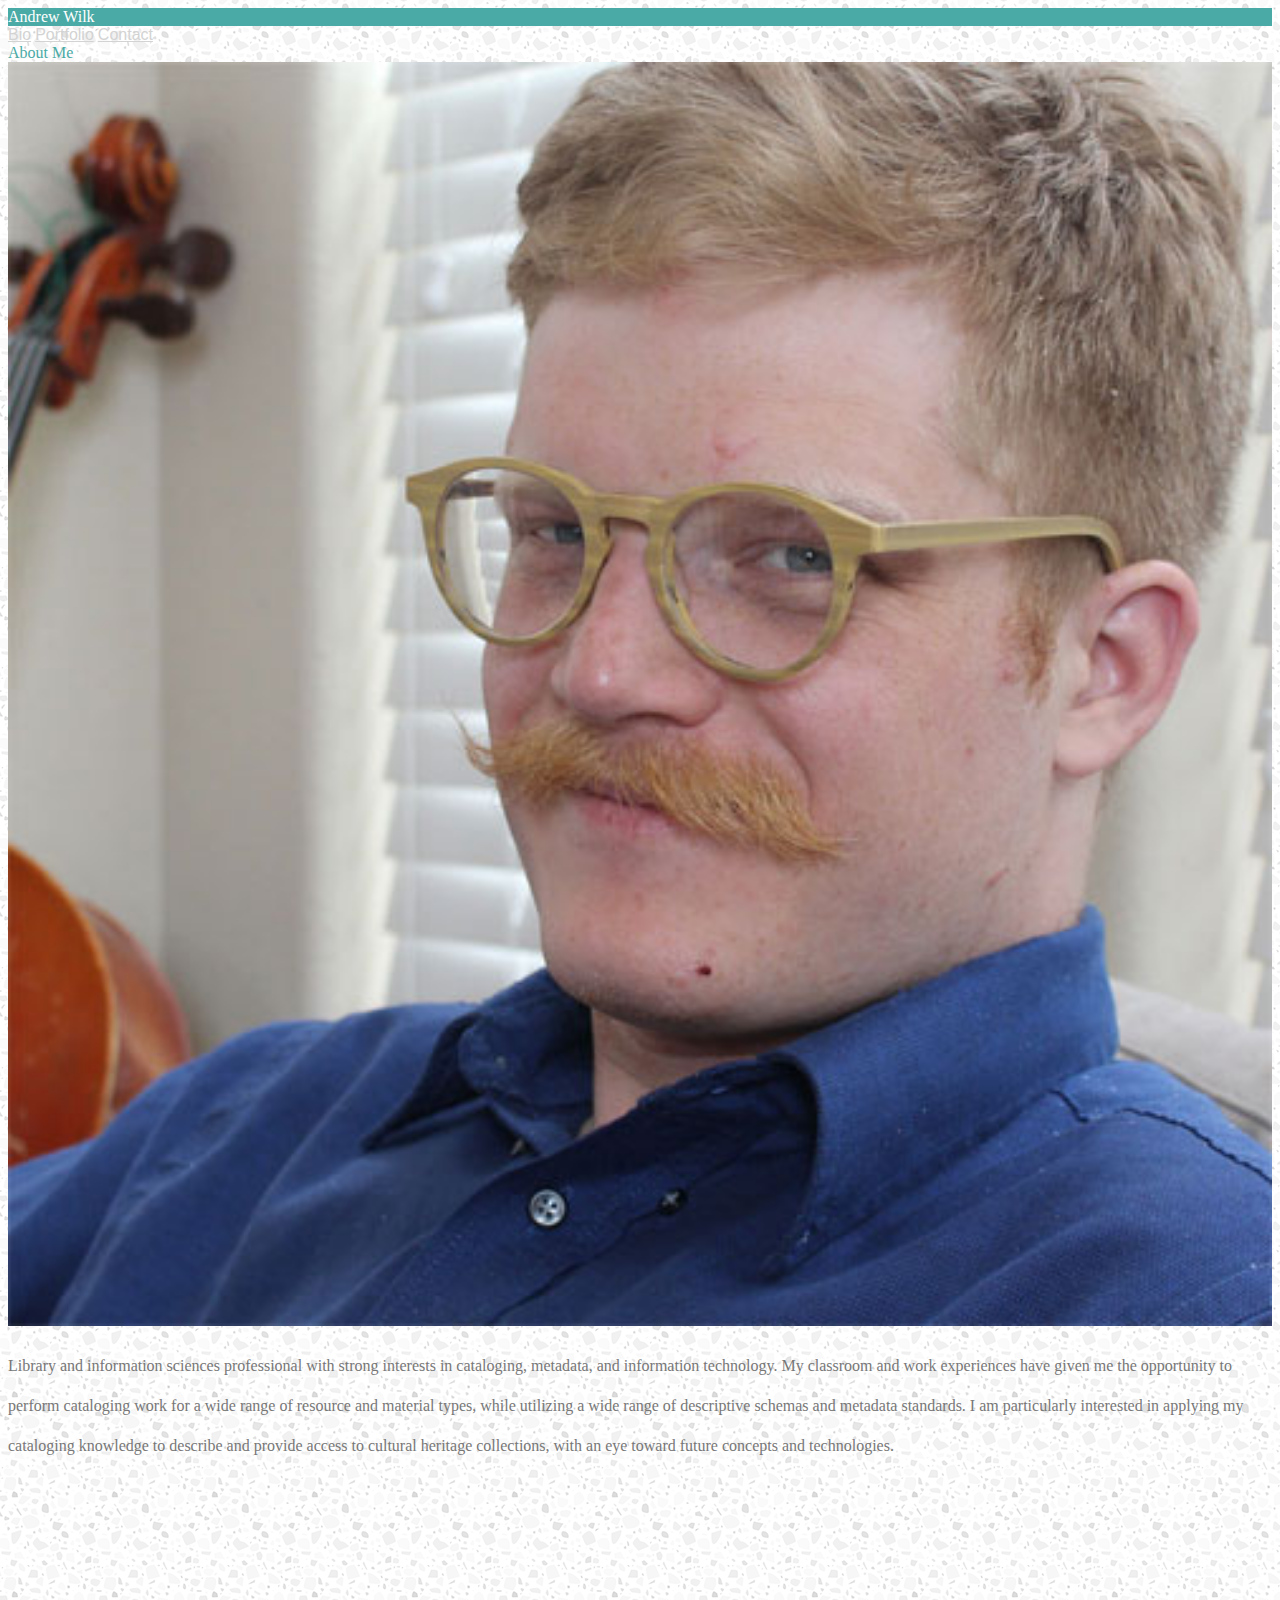
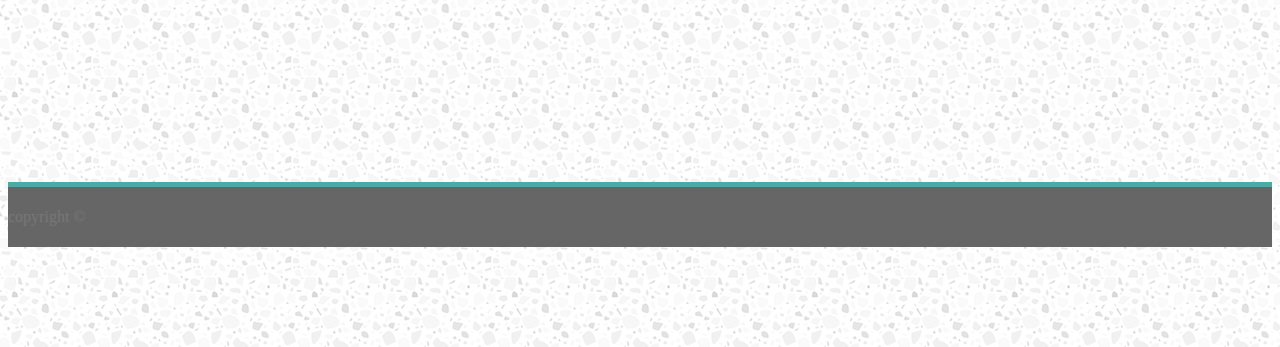
<file: index.html>
<!DOCTYPE html>
<html lang="en">
  <head>
    <!-- Required meta tags -->
    <meta charset="utf-8">
    <meta name="viewport" content="width=device-width, initial-scale=1, shrink-to-fit=no">
    <meta name=”viewport” content=”width=device-width, initial-scale=1>
    <!-- Bootstrap CSS -->
    <link rel="stylesheet" href="https://stackpath.bootstrapcdn.com/bootstrap/4.1.1/css/bootstrap.min.css" integrity="sha384-WskhaSGFgHYWDcbwN70/dfYBj47jz9qbsMId/iRN3ewGhXQFZCSftd1LZCfmhktB" crossorigin="anonymous">
    <link rel="stylesheet" href="assets/CSS/style.css">
    <title>Andrew Wilk | About</title>
  </head>
  <heading>               
    <div class="container-fluid">
            <div class="row bg-light">
                <div class="col-md-8 text-center header-name-col">
                    <div class="col-md-4 header-name-col">
                        <div id="header-name" class="h2 mb-0 pb-2 pt-2 text-nowrap">Andrew Wilk</div>
                    </div>
                </div>
                <div class="col-md-4 ml-auto text-center pt-3 pb-2">
                    <a id="nav-links" class="nav-item border-right pr-3" href="https://catlibwilk.github.io/index.html">Bio</a>
                    <a id="nav-links" class="nav-item border-right pr-3 ml-2" href="https://catlibwilk.github.io/portfolio.html">Portfolio</a>
                    <a id="nav-links" class="nav-item ml-2" href="https://catlibwilk.github.io/contact.html">Contact</a>
                </div>
        </div>
      </div>
  </heading>
  <body>
  <div class="container pb-2 mb-3">
    <div id="content-row" class="row">
        <div class="col-lg-8 bg-white p-0 mt-5">
            <div id="content-header" class="h2 border-bottom pb-2 m-3">About Me</div>
            <div class="col-12 col-md-4">
                <img  id="profile-image" class="float-left img-fluid mr-2 mb-2 mt-3" src="assets/images/profilepic.jpg" alt="Photo of Andrew Wilk">
            </div>
            <p class="mr-2 ml-2 pl-2">Library and information sciences professional with strong interests in cataloging, metadata, and information technology. My classroom and work experiences have given me the opportunity to perform cataloging work for a wide range of resource and material types, while utilizing a wide range of descriptive schemas and metadata standards. I am particularly interested in applying my cataloging knowledge to describe and provide access to cultural heritage collections, with an eye toward future concepts and technologies.</p>
        </div>
    </div>      
  </div>
  
    


    <!-- Optional JavaScript -->
    <!-- jQuery first, then Popper.js, then Bootstrap JS -->
    <!-- <script src="https://code.jquery.com/jquery-3.3.1.slim.min.js" integrity="sha384-q8i/X+965DzO0rT7abK41JStQIAqVgRVzpbzo5smXKp4YfRvH+8abtTE1Pi6jizo" crossorigin="anonymous"></script>
    <script src="https://cdnjs.cloudflare.com/ajax/libs/popper.js/1.14.3/umd/popper.min.js" integrity="sha384-ZMP7rVo3mIykV+2+9J3UJ46jBk0WLaUAdn689aCwoqbBJiSnjAK/l8WvCWPIPm49" crossorigin="anonymous"></script>
    <script src="https://stackpath.bootstrapcdn.com/bootstrap/4.1.1/js/bootstrap.min.js" integrity="sha384-smHYKdLADwkXOn1EmN1qk/HfnUcbVRZyYmZ4qpPea6sjB/pTJ0euyQp0Mk8ck+5T" crossorigin="anonymous"></script> -->
    <footer class="footer container-fluid">
        <div class="container-fluid text-center">
        <span class="text-white">copyright &copy;</span>
        </div>
  </footer>  
</body>
</html>

<!-- footer {
    width: 100%;
    height: 60px;
    line-height: 60px;
    background-color: #666666;
    border-top-style: solid;
    border-top-width: 5px;
    border-top-color: #4aaaa5;
} -->
</file>
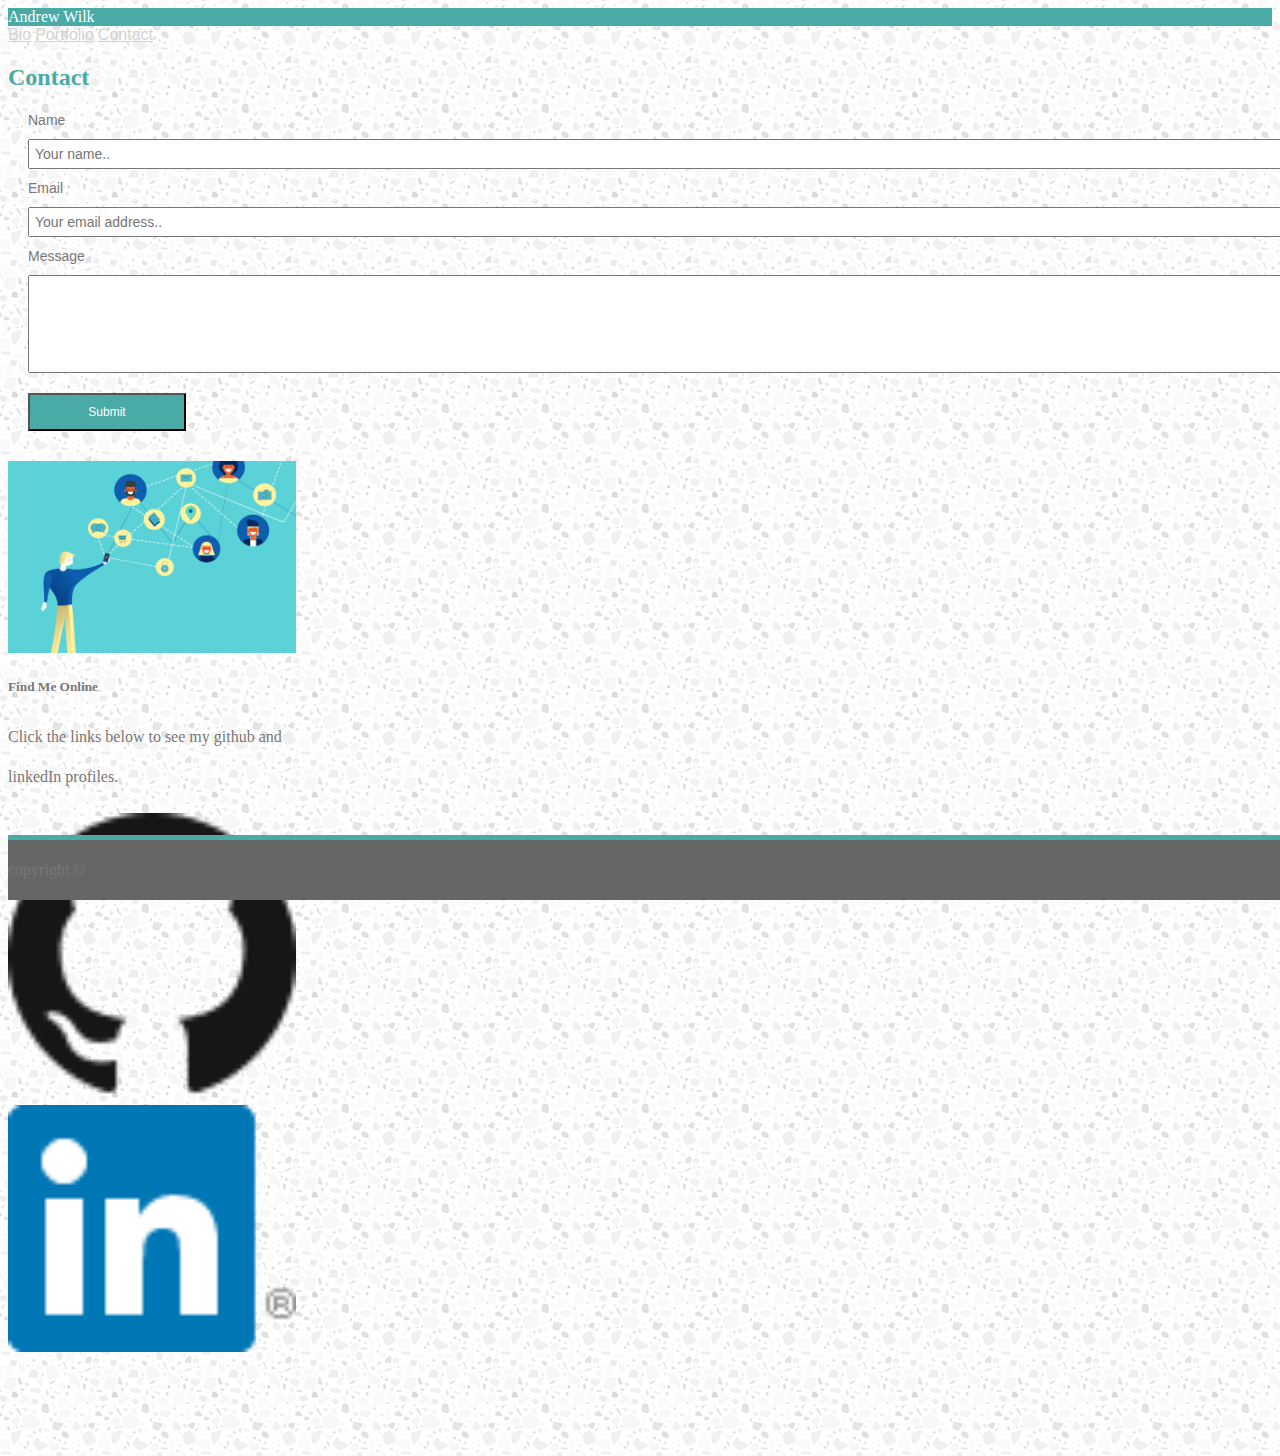
<file: contact.html>
<!DOCTYPE html>
<html lang="en">
  <head>
    <!-- Required meta tags -->
    <meta charset="utf-8">
    <meta name="viewport" content="width=device-width, initial-scale=1, shrink-to-fit=no">
    <meta name=”viewport” content=”width=device-width, initial-scale=1>
    <!-- Bootstrap CSS -->
    <link rel="stylesheet" href="https://stackpath.bootstrapcdn.com/bootstrap/4.1.1/css/bootstrap.min.css" integrity="sha384-WskhaSGFgHYWDcbwN70/dfYBj47jz9qbsMId/iRN3ewGhXQFZCSftd1LZCfmhktB" crossorigin="anonymous">
    <link rel="stylesheet" href="assets/CSS/style.css">
    <title>Andrew Wilk | Contact</title>
  </head>
  <heading>
    <div class="container-fluid">
            <div class="row bg-light">
                <div class="col-md-8 text-center header-name-col">
                    <div class="col-md-4 header-name-col">
                        <div id="header-name" class="h2 mb-0 pb-2 pt-2 text-nowrap">Andrew Wilk</div>
                    </div>
                </div>
                <div class="col-md-4 ml-auto text-center pt-3 pb-2">
                    <a id="nav-links" class="nav-item border-right pr-3" href="https://catlibwilk.github.io/index.html">Bio</a>
                    <a id="nav-links" class="nav-item border-right pr-3 ml-2" href="https://catlibwilk.github.io/portfolio.html">Portfolio</a>
                    <a id="nav-links" class="nav-item ml-2" href="https://catlibwilk.github.io/contact.html">Contact</a>
                </div>
        </div>
      </div>
  </heading>
  <body>
        <div class="container pb-2 mb-3">
                <div class="row pt-5">
                    <div class="col-lg-8 p-3 bg-white">
                        <h2 id="content-header" class="border-bottom">Contact</h2>
                        <form class="contactForm clearfix">
                            <label for="ContactName">Name</label>
                                <br>
                            <input type="text" id="ContactName" name="ContactName" placeholder="Your name..">
                                
                            <label for="ContactEmail">Email</label>
                            
                            <input type="text" id="ContactEmail" name="ContactEmail" placeholder="Your email address..">
                            
                            <label for="ContactMessage">Message</label>
                            
                            <input id="messageBox" type="text" id="ContactMessage" name="ContactMessage" placeholder="">
                            
                            <input class="submitButton" type="submit" value="Submit">
                            </form>
                        <!-- col end -->
                    </div>
                    <div id="soc-med-links" class="col-lg-2 mt-sm-2 mt-lg-0 ml-2 pl-3 pr-3 pt-0 text-center">
                        <div class="card " style="width: 18rem;">
                            <img class="card-img-top" src="assets/images/socmed.png" alt="Card image cap">
                            <div class="card-body">
                              <h5 class="card-title">Find Me Online</h5>
                              <p class="card-text">Click the links below to see my github and linkedIn profiles.</p>
                            </div>
                            <div class="card-body mx-auto">
                              <a href="http://www.github.com/CatLibWilk" target=”_blank” class="card-link clearfix float-left">
                                <img src="assets/images/GitHub-Mark-64px.png">
                              </a>
                              <a href="https://www.linkedin.com/in/andrew-wilk-839bab97" target=”_blank” class="card-link clearfix float-left">
                                <img src="assets/images/In-2C-66px-R.png">
                              </a>
                          </div>
                    </div>
                    
                </div>
                    
                </div><!-- row end -->

        </div>
        
  </body> 
  <div id="margin-impose" class="mt-3">
        <footer id="contact-footer" class="footer container-fluid">
                <div class="container-fluid text-center">
                <span class="text-white">copyright &copy;</span>
                </div>
        </footer>  
    </div>

</html>
</file>
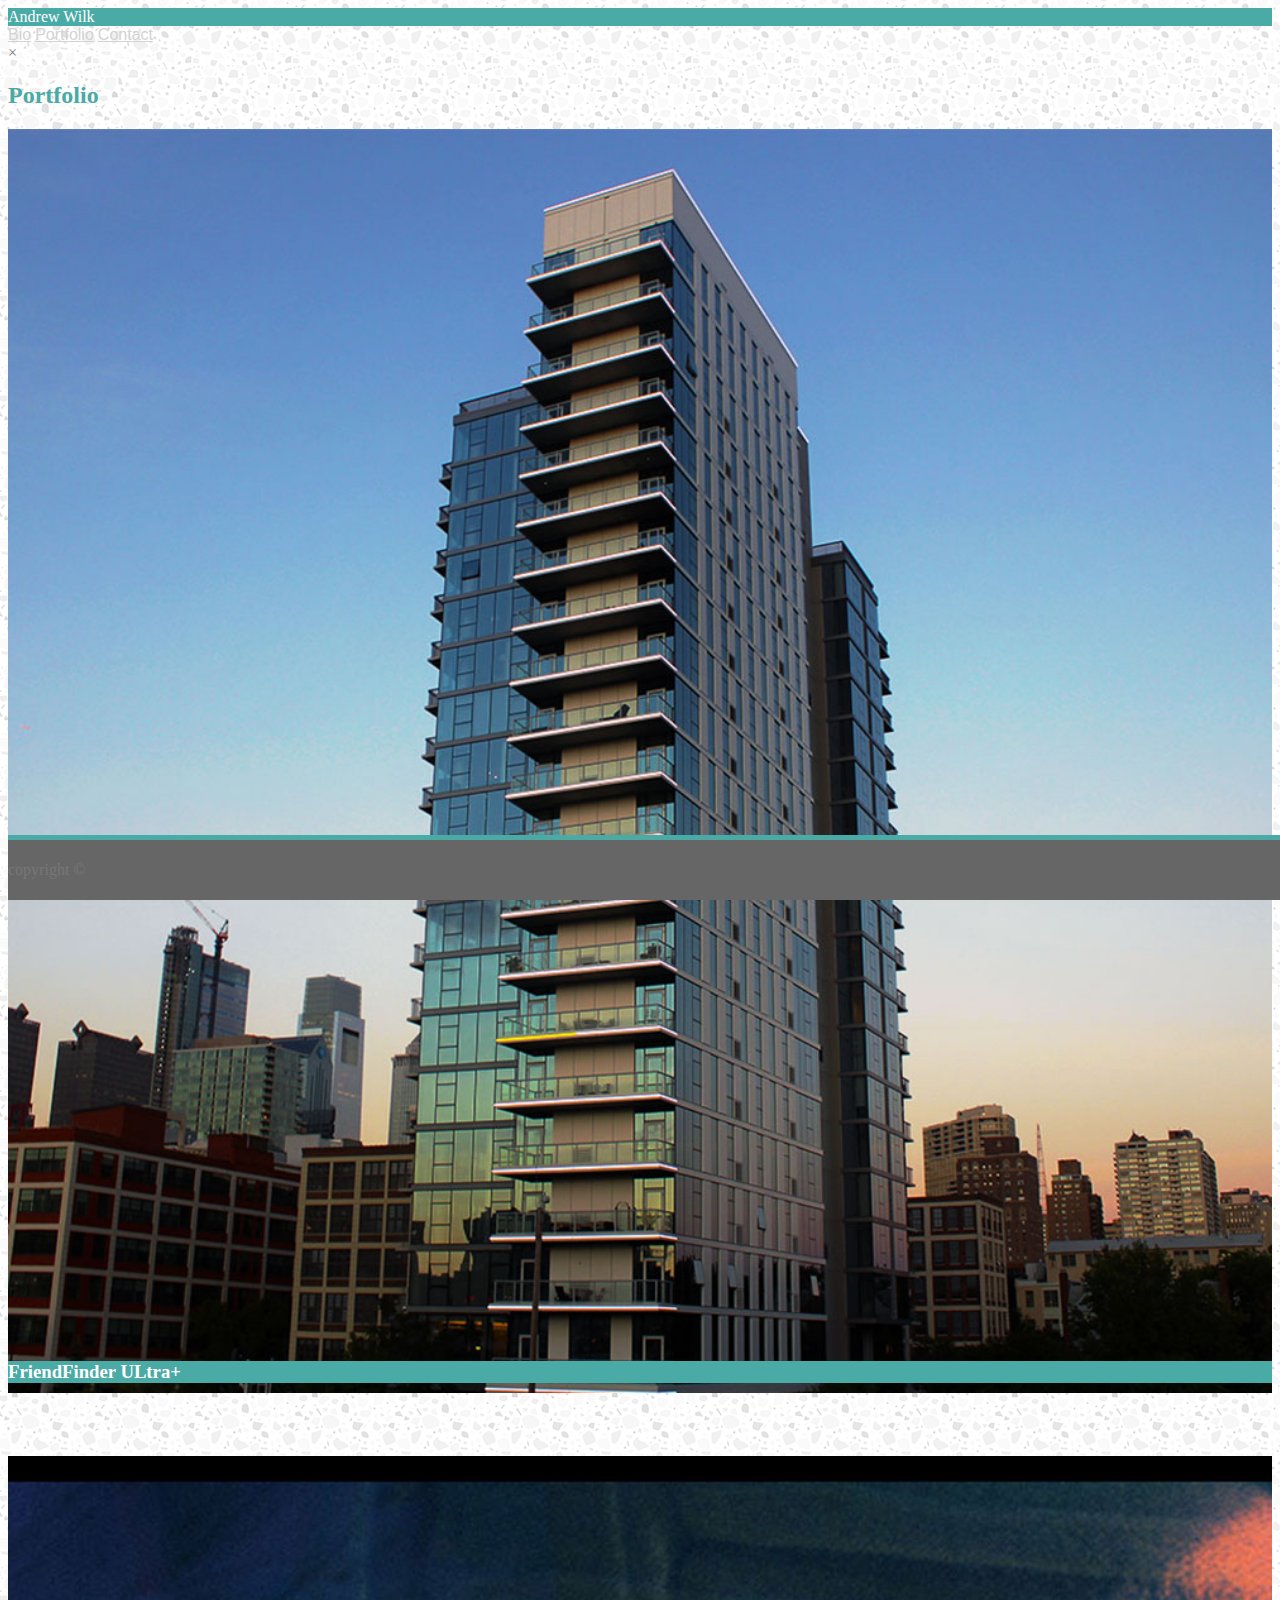
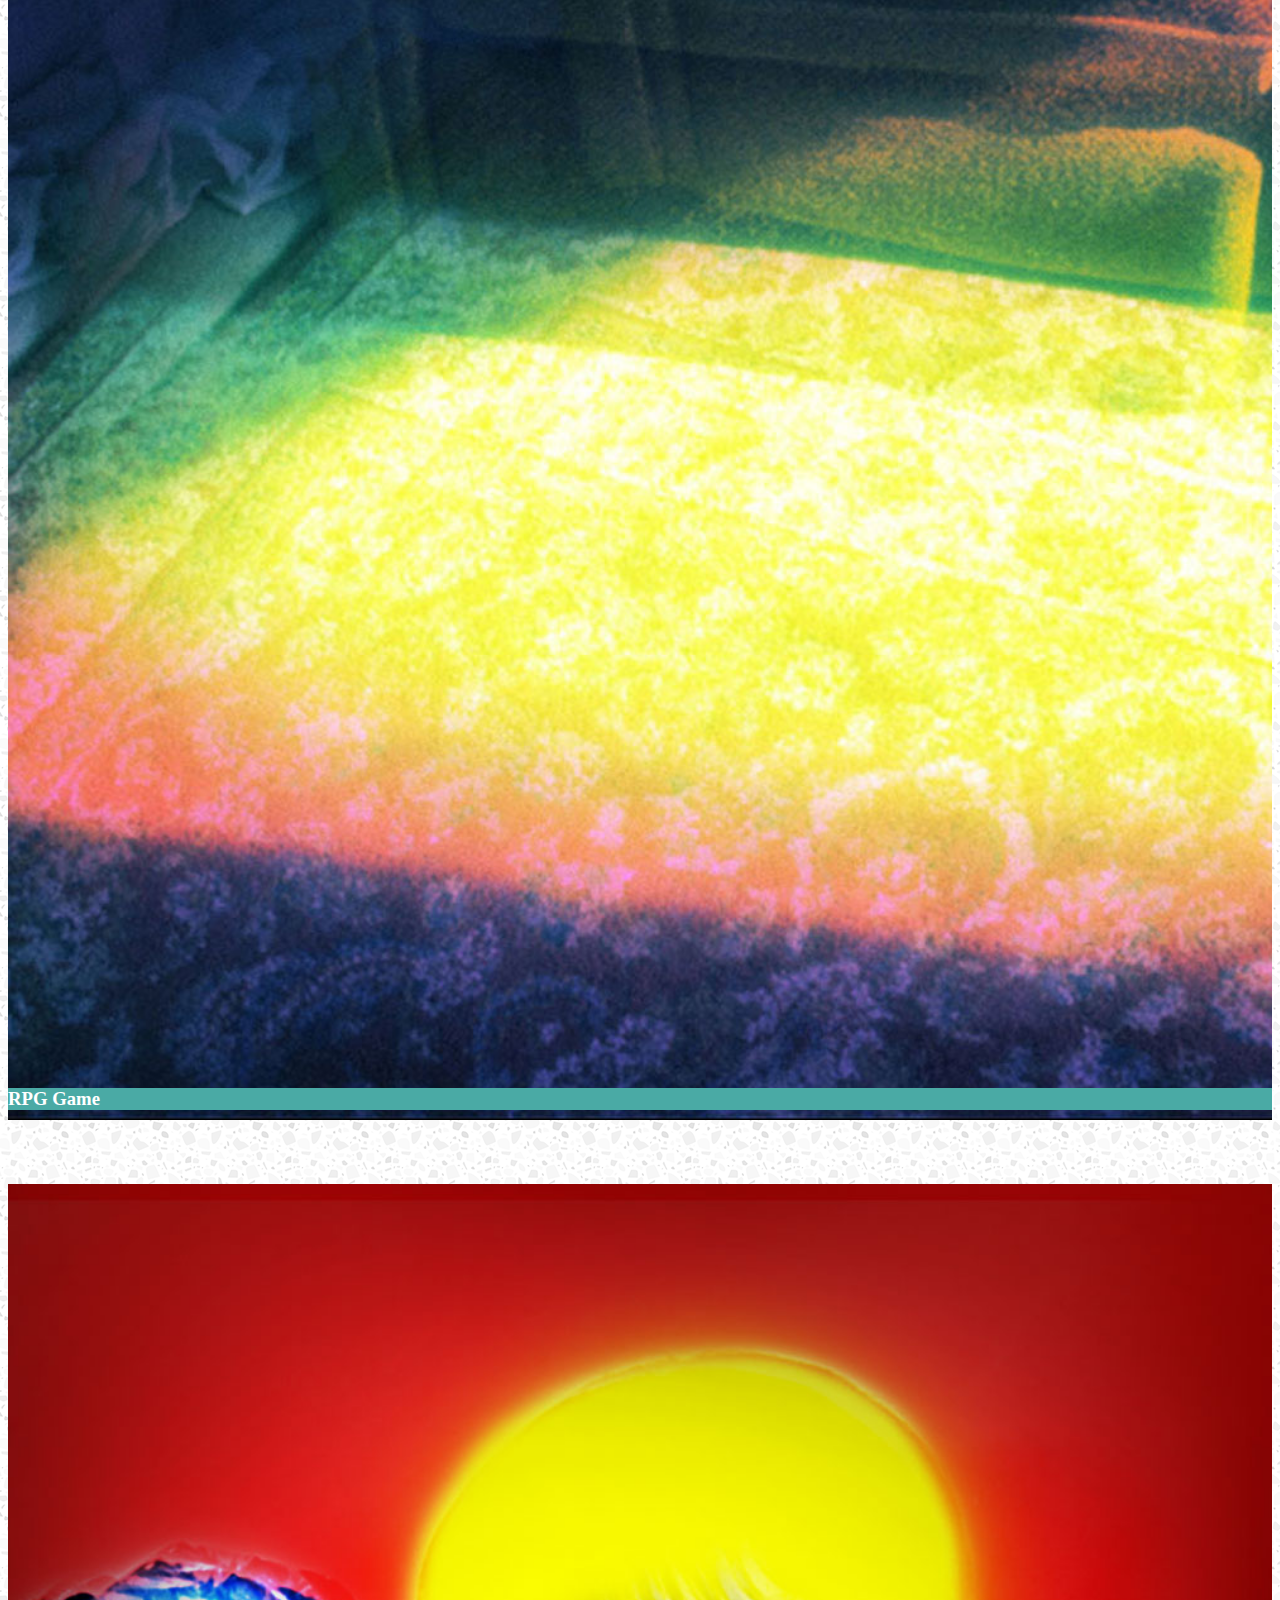
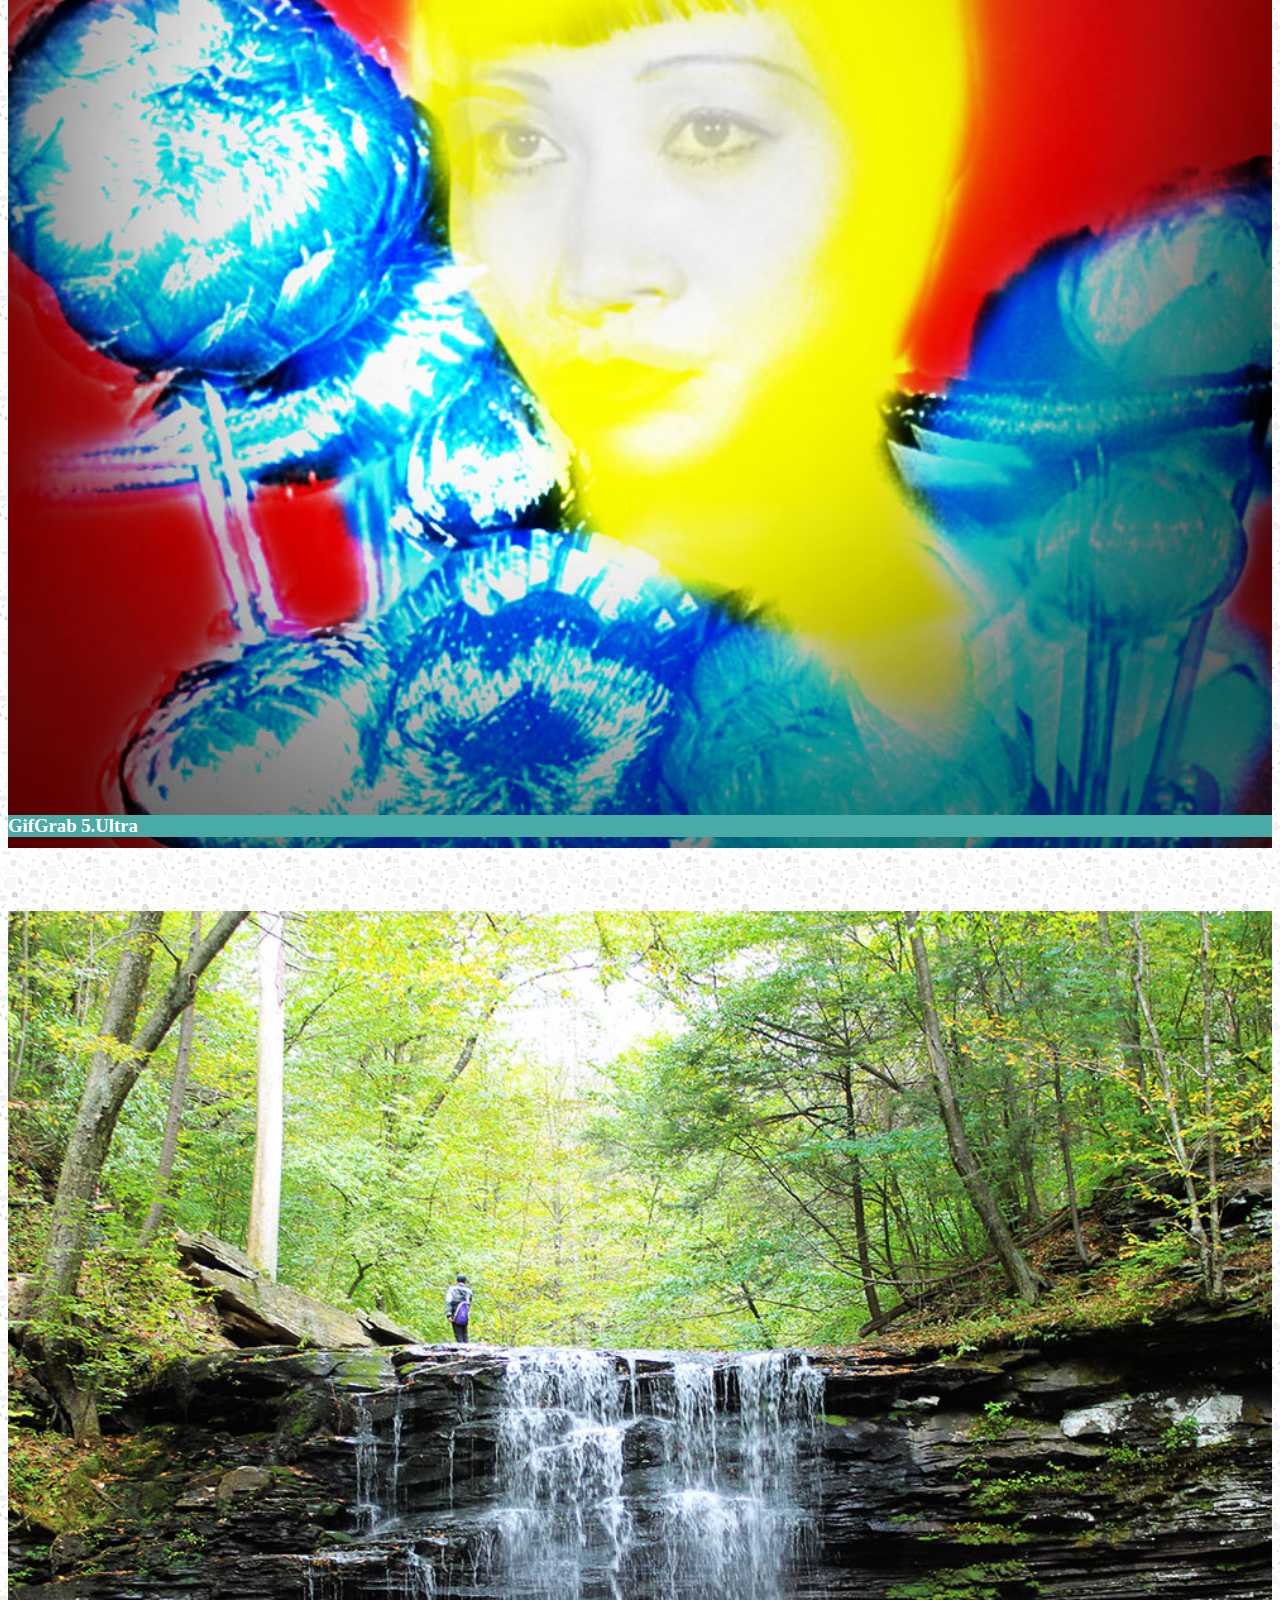
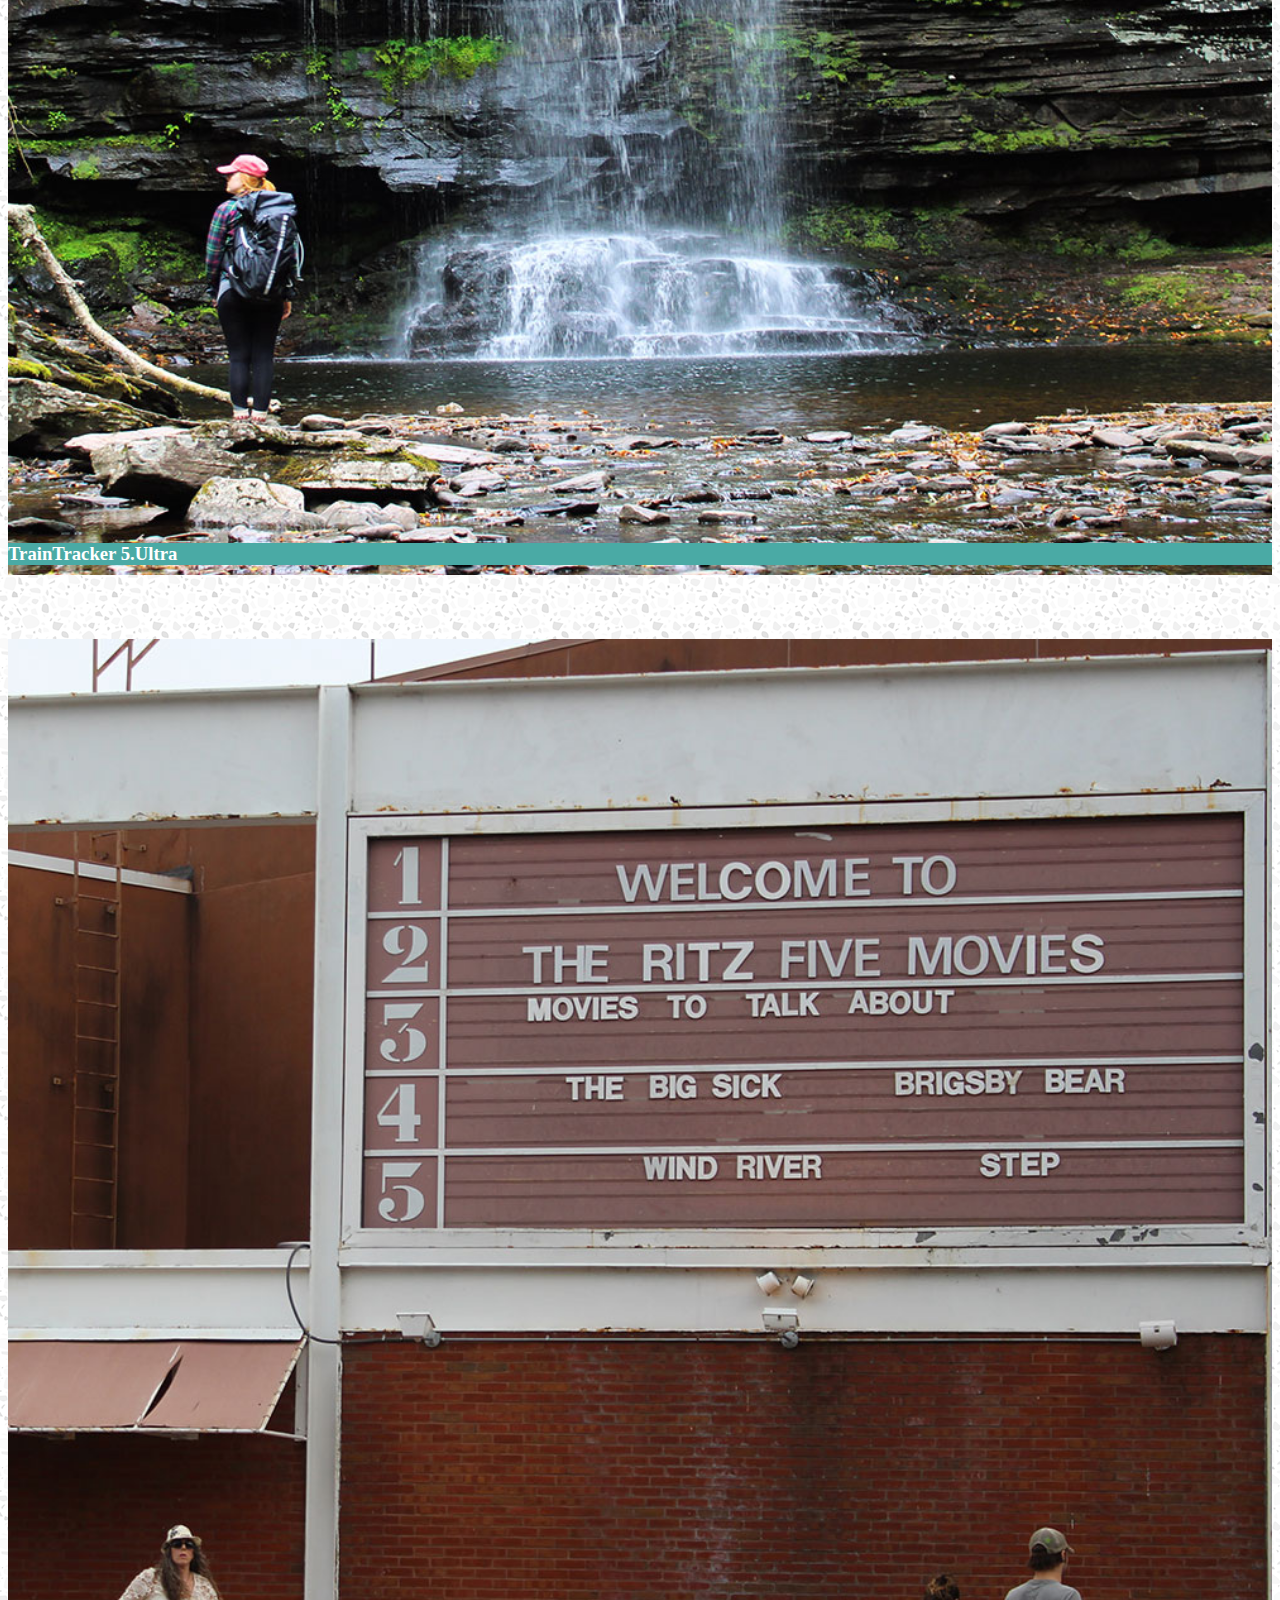
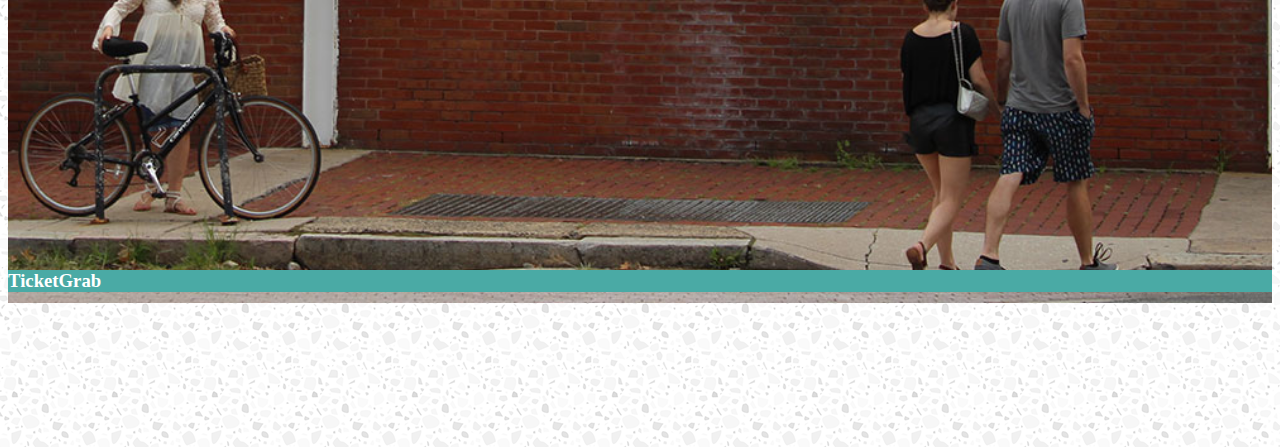
<file: portfolio.html>
<!DOCTYPE html>
<html lang="en">
  <head>
    <!-- Required meta tags -->
    <meta charset="utf-8">
    <meta name="viewport" content="width=device-width, initial-scale=1, shrink-to-fit=no">
    <meta name=”viewport” content=”width=device-width, initial-scale=1>
    <!-- Bootstrap CSS -->
    <link rel="stylesheet" href="https://stackpath.bootstrapcdn.com/bootstrap/4.1.1/css/bootstrap.min.css" integrity="sha384-WskhaSGFgHYWDcbwN70/dfYBj47jz9qbsMId/iRN3ewGhXQFZCSftd1LZCfmhktB" crossorigin="anonymous">
    <link rel="stylesheet" href="assets/CSS/style.css">
    <title>Andrew Wilk | Portfolio</title>
  </head>
  <heading>
    <div class="container-fluid">
            <div class="row bg-light">
                <div class="col-md-8 text-center header-name-col">
                    <div class="col-md-4 header-name-col">
                        <div id="header-name" class="h2 mb-0 pb-2 pt-2 text-nowrap">Andrew Wilk</div>
                    </div>
                </div>
                <div class="col-md-4 ml-auto text-center pt-3 pb-2">
                    <a id="nav-links" class="nav-item border-right pr-3" href="https://catlibwilk.github.io/index.html">Bio</a>
                    <a id="nav-links" class="nav-item border-right pr-3 ml-2" href="https://catlibwilk.github.io/portfolio.html">Portfolio</a>
                    <a id="nav-links" class="nav-item ml-2" href="https://catlibwilk.github.io/contact.html">Contact</a>
                </div>
        </div>
    </div>
  </heading>

  <body>
        <div id="modal" class="modal">
                <span class="close float-left mb-2">&times;</span>
                <ul class="modal-content p-0 border-0">
                    <div id="code-link-btn" class="btn btn-warning mb-2 col-4"></div>
                    <div id="op-link-btn" class="btn btn-warning col-4"></div>
                </ul>

            </div>   
        <div class="container pb-2 mb-3">
            <div class="row pt-5">
                    <div class="col-lg-8 p-3 bg-white mb-3">
                            <h2 id="content-header" class="border-bottom">Portfolio</h2>
                        <div class="row text-center">
                            <div class="col-md-6">
                                    <div id="object1" url="https://calm-plains-68536.herokuapp.com/" codeurl="https://github.com/CatLibWilk/friend-finder"class="portfolioObject">
                                            <img class="img-fluid" src="assets/images/arch.jpg" title="Example 1">
                                            <h3 id="portfolioHeading">FriendFinder ULtra+</h3>
                                    </div>
                                    <div id="object3" url="http://catlibwilk.github.io/unit-4-game" codeurl="http://www.github.com/catlibwilk/unit-4-game"class="portfolioObject">
                                                <img class="img-fluid" src="assets/images/CarpetDope.jpg" title="Example 2">
                                                <h3 id="portfolioHeading">RPG Game</h3>
                                    </div>
                                    <div id="object5" url="http://catlibwilk.github.io/giphy-app" codeurl="http://www.github.com/catlibwilk/giphy-app"class="portfolioObject">
                                                <img class="img-fluid" src="assets/images/wongVign.jpg" title="Example 5">
                                                <h3 id="portfolioHeading">GifGrab 5.Ultra</h3>
                                    </div> 
    
                            </div><!--first col end-->
                            <div class="col-md-6">
                                    <div id="object2" url="http://catlibwilk.github.io/train-tracker" codeurl="http://www.github.com/catlibwilk/train-tracker"class="portfolioObject">
                                        <img class="img-fluid" src="assets/images/Ricketts1.jpg" title="Example 3">
                                        <h3 id="portfolioHeading">TrainTracker 5.Ultra</h3>
                                    </div>
                                    <div id="object4" url="http://catlibwilk.github.io/" codeurl="http://www.github.com/catlibwilk/"class="portfolioObject">
                                        <img class="img-fluid" src="assets/images/ritz.jpg" title="Example 4">
                                        <h3 id="portfolioHeading">TicketGrab</h3>
                                    </div>     
                            </div><!--first col end-->
    
                        </div><!--row end-->
                        </div> <!-- outerCol end --> 
            </div><!--row end-->
        </div><!--container end-->

    <script src="https://code.jquery.com/jquery-3.3.1.js" integrity="sha256-2Kok7MbOyxpgUVvAk/HJ2jigOSYS2auK4Pfzbm7uH60=" crossorigin="anonymous"></script>
    <script src="https://cdnjs.cloudflare.com/ajax/libs/popper.js/1.12.9/umd/popper.min.js" integrity="sha384-ApNbgh9B+Y1QKtv3Rn7W3mgPxhU9K/ScQsAP7hUibX39j7fakFPskvXusvfa0b4Q" crossorigin="anonymous"></script>
    <script src="https://maxcdn.bootstrapcdn.com/bootstrap/4.0.0/js/bootstrap.min.js" integrity="sha384-JZR6Spejh4U02d8jOt6vLEHfe/JQGiRRSQQxSfFWpi1MquVdAyjUar5+76PVCmYl" crossorigin="anonymous"></script>
    <script src="assets/javascript/script.js"></script>
          
  </body>
    <footer id="contact-footer" class="footer container-fluid">
            <div class="container-fluid text-center">
                <span class="text-white">copyright &copy;</span>
            </div>
    </footer>  

    
</html>
</file>
<file: assets/CSS/style.css>
body{
    background-image: url("../images/light-grey-terrazzo.png");
    color: #777777;
    min-height: 400px;
   margin-bottom: 100px;
   clear: both;
}

footer {
    width: 100%;
    height: 60px;
    line-height: 60px;
    background-color: #666666;
    border-top-style: solid;
    border-top-width: 5px;
    border-top-color: #4aaaa5;
}

#index-footer{
    position: fixed;
    bottom: 0;
}

#header-name{
    background-color: #4aaaa5;
    font-family: 'Georgia', Times, Times New Roman, serif;
    color: white;
    min-width: 200px;
}
.modal-content{
    background: none;
}
#nav-links{
    font-family: 'Arial', 'Helvetica Neue', Helvetica, sans-serif;
    color: lightgray;
}

#content-header{
    font-family: 'Georgia', Times, Times New Roman, serif;
    color: #4aaaa5;
}

form{
    float: left;
    text-align: left;
    padding: 0px 20px 20px 20px;
    width: 100%;
}

#contactForm{
        width: 600px;
        height: 400px;
        background-color: white;
        border-color: #f2f2f2;
        border-style: solid;
        border-width: 1px;
        margin-right: 25%;
        margin-left: 29%;
        margin-top: 40px;
        padding: 0 10px 0 10px;
        float: left;
        /* margin-bottom: 300px; */
    
}

input{
   text-align: left;
   width: 100%;
   margin-bottom: 10px;
   margin-top: 10px;
   font-family: Arial, 'Helvetica Neue', Helvetica, sans-serif;
   color: #777777;
   font-size: 14px;
   padding: 5px;
}

#messageBox{
    padding-top: 3px;
    padding-bottom: 75px;
}

.submitButton{
    background-color: #4aaaa5;
    color: #ffffff;
    text-align: center;
    padding: 10px;
    width: 12.5%;
    min-width: 60px;
    font-size: 12px;
    margin-top: 10px;
}

label{
    margin-bottom: 10px;
    font-family: Arial, 'Helvetica Neue', Helvetica, sans-serif;
    font-size: 14px;
   color: #777777;
}

#portfolioHeading{

    background-color: #4aaaa5;
    position: relative;
    bottom: 55px;
    color: white;
    font-family: 'Georgia', Times, Times New Roman, serif;
}

.portfolioObject:hover{
    opacity: 0.7;
}



img{
    width: 100%;

}

p{
    line-height: 2.5;
}

#padding-col{
    width: 100%;
}

#content-row{
    margin-bottom: 25%;
}
/* 
#profile-image{
    max-width: 600px;
    height: auto;
} */

#contact-footer{
    position: fixed;
    bottom: 0;
    margin-top: 50px;
}

@media screen and (max-width: 767px) {
    .header-name-col{
        width: 100%;
        padding: 0;
    }

}
</file>
